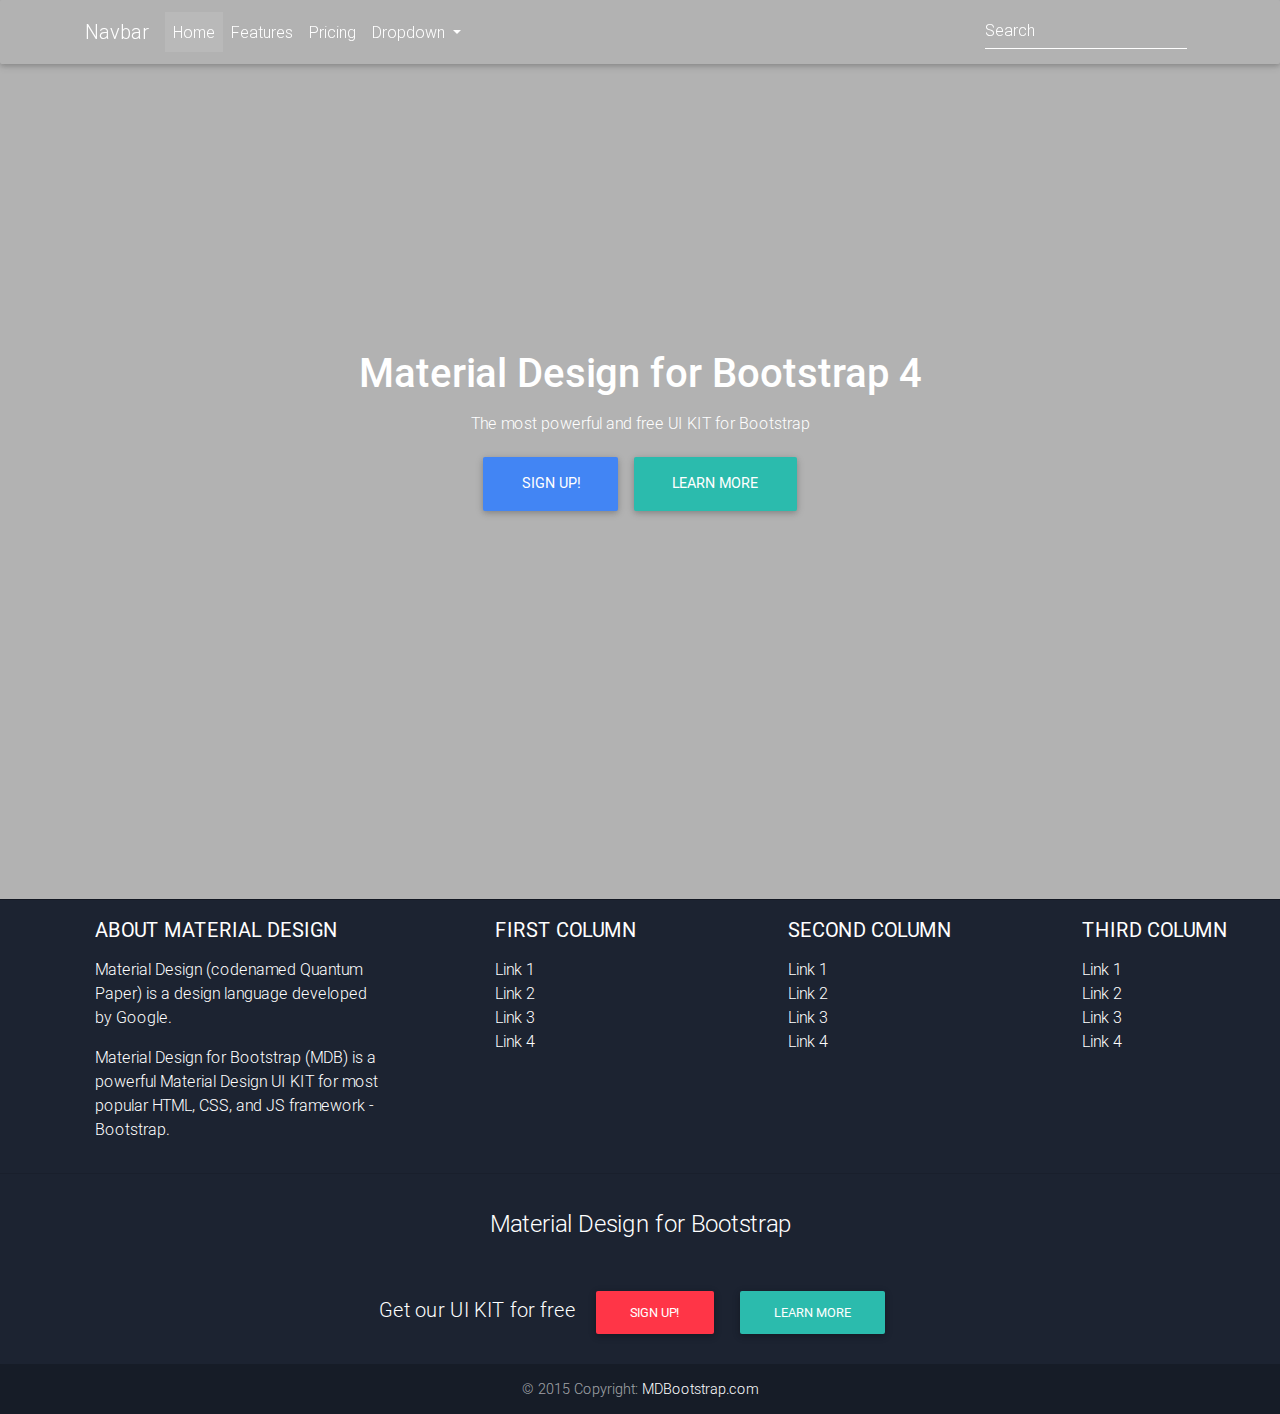
<file: attendance_system/assets/backup/full-background-image/full-background-image/index.html>
<!DOCTYPE html>
<html lang="en">

<head>

    <meta charset="utf-8">
    <meta name="viewport" content="width=device-width, initial-scale=1, shrink-to-fit=no">
    <meta http-equiv="x-ua-compatible" content="ie=edge">

    <title>Material Design Bootstrap</title>

    <!-- Font Awesome -->
    <link rel="stylesheet" href="https://maxcdn.bootstrapcdn.com/font-awesome/4.7.0/css/font-awesome.min.css">

    <!-- Bootstrap core CSS -->
    <link href="css/bootstrap.min.css" rel="stylesheet">

    <!-- Material Design Bootstrap -->
    <link href="css/mdb.min.css" rel="stylesheet">

    <!-- Template styles -->
    <style rel="stylesheet">
        /* TEMPLATE STYLES */
        
        html,
        body,
        .view {
            height: 100%;
        }
        /* Navigation*/
        
        .navbar {
            background-color: transparent;
        }
        
        .scrolling-navbar {
            -webkit-transition: background .5s ease-in-out, padding .5s ease-in-out;
            -moz-transition: background .5s ease-in-out, padding .5s ease-in-out;
            transition: background .5s ease-in-out, padding .5s ease-in-out;
        }
        
        .top-nav-collapse {
            background-color: #1C2331;
        }
        
        footer.page-footer {
            background-color: #1C2331;
            margin-top: -1px;
        }
        
        @media only screen and (max-width: 768px) {
            .navbar {
                background-color: #1C2331;
            }
        }
        .navbar .btn-group .dropdown-menu a:hover {
            color: #000 !important;
        }
        .navbar .btn-group .dropdown-menu a:active {
            color: #fff !important;
        }
        /*Call to action*/
        
        .flex-center {
            color: #fff;
        }
        
        .view {
            background: url("https://mdbootstrap.com/img/Photos/Others/img%20(50).jpg")no-repeat center center fixed;
            -webkit-background-size: cover;
            -moz-background-size: cover;
            -o-background-size: cover;
            background-size: cover;
        }
    </style>

</head>

<body>

    <!--Navbar-->
        <nav class="navbar navbar-expand-lg navbar-dark fixed-top scrolling-navbar">
            <div class="container">
                <a class="navbar-brand" href="#">Navbar</a>
                <button class="navbar-toggler" type="button" data-toggle="collapse" data-target="#navbarSupportedContent" aria-controls="navbarSupportedContent" aria-expanded="false" aria-label="Toggle navigation">
                    <span class="navbar-toggler-icon"></span>
                </button>
                <div class="collapse navbar-collapse" id="navbarSupportedContent">
                    <ul class="navbar-nav mr-auto">
                        <li class="nav-item active">
                            <a class="nav-link" href="#">Home <span class="sr-only">(current)</span></a>
                        </li>
                        <li class="nav-item">
                            <a class="nav-link" href="#">Features</a>
                        </li>
                        <li class="nav-item">
                            <a class="nav-link" href="#">Pricing</a>
                        </li>
                        <li class="nav-item btn-group">
                            <a class="nav-link dropdown-toggle" id="navbarDropdownMenuLink" data-toggle="dropdown" aria-haspopup="true" aria-expanded="false">Dropdown 
                            </a>
                            <div class="dropdown-menu dropdown-primary" aria-labelledby="navbarDropdownMenuLink">
                                <a class="dropdown-item" href="#">Action</a>
                                <a class="dropdown-item" href="#">Another action</a>
                                <a class="dropdown-item" href="#">Something else here</a>
                            </div>
                        </li>
                    </ul>
                    <form class="form-inline">
                        <input class="form-control mr-sm-2" type="text" placeholder="Search" aria-label="Search">
                    </form>
                </div>
            </div>
        </nav>

    <!--/.Navbar-->
    <!--Mask-->
    <div class="view hm-black-light">
        <div class="full-bg-img flex-center">
            <ul class="animated fadeInUp">
                <li>
                    <h1 class="h1-responsive font-bold">Material Design for Bootstrap 4</h1></li>
                <li>
                    <p>The most powerful and free UI KIT for Bootstrap</p>
                </li>
                <li>
                    <a target="_blank" href="https://mdbootstrap.com/getting-started/" class="btn btn-primary btn-lg" rel="nofollow">Sign up!</a>
                    <a target="_blank" href="https://mdbootstrap.com/material-design-for-bootstrap/" class="btn btn-default btn-lg" rel="nofollow">Learn more</a>
                </li>
            </ul>
        </div>
    </div>
    <!--/.Mask-->

    <!--Footer-->
    <footer class="page-footer center-on-small-only">

        <!--Footer links-->
        <div class="container-fluid">
            <div class="row">
                <!--First column-->
                <div class="col-lg-3 col-md-6 ml-auto">
                    <h5 class="title mb-3"><strong>About material design</strong></h5>
                    <p>Material Design (codenamed Quantum Paper) is a design language developed by Google.</p>
                    <p>Material Design for Bootstrap (MDB) is a powerful Material Design UI KIT for most popular HTML, CSS,
                        and JS framework - Bootstrap.</p>
                </div>
                <!--/.First column-->
                <hr class="w-100 clearfix d-sm-none">
                <!--Second column-->
                <div class="col-lg-2 col-md-6 ml-auto">
                    <h5 class="title mb-3"><strong>First column</strong></h5>
                    <ul>
                        <li>
                            <a href="#!">Link 1</a>
                        </li>
                        <li>
                            <a href="#!">Link 2</a>
                        </li>
                        <li>
                            <a href="#!">Link 3</a>
                        </li>
                        <li>
                            <a href="#!">Link 4</a>
                        </li>
                    </ul>
                </div>
                <!--/.Second column-->
                <hr class="w-100 clearfix d-sm-none">
                <!--Third column-->
                <div class="col-lg-2 col-md-6 ml-auto">
                    <h5 class="title mb-3"><strong>Second column</strong></h5>
                    <ul>
                        <li>
                            <a href="#!">Link 1</a>
                        </li>
                        <li>
                            <a href="#!">Link 2</a>
                        </li>
                        <li>
                            <a href="#!">Link 3</a>
                        </li>
                        <li>
                            <a href="#!">Link 4</a>
                        </li>
                    </ul>
                </div>
                <!--/.Third column-->
                <hr class="w-100 clearfix d-sm-none">
                <!--Fourth column-->
                <div class="col-lg-2 col-md-6 ml-auto">
                    <h5 class="title mb-3"><strong>Third column</strong></h5>
                    <ul>
                        <li>
                            <a href="#!">Link 1</a>
                        </li>
                        <li>
                            <a href="#!">Link 2</a>
                        </li>
                        <li>
                            <a href="#!">Link 3</a>
                        </li>
                        <li>
                            <a href="#!">Link 4</a>
                        </li>
                    </ul>
                </div>
                <!--/.Fourth column-->
            </div>
        </div>
        <!--/.Footer links-->

        <hr>

        <!--Call to action-->
        <div class="call-to-action">
            <h4 class="mb-5">Material Design for Bootstrap</h4>
            <ul>
                <li>
                    <h5>Get our UI KIT for free</h5></li>
                <li><a target="_blank" href="https://mdbootstrap.com/getting-started/" class="btn btn-danger" rel="nofollow">Sign up!</a></li>
                <li><a target="_blank" href="https://mdbootstrap.com/material-design-for-bootstrap/" class="btn btn-default" rel="nofollow">Learn more</a></li>
            </ul>
        </div>
        <!--/.Call to action-->

        <!--Copyright-->
        <div class="footer-copyright">
            <div class="container-fluid">
                © 2015 Copyright: <a href="https://www.MDBootstrap.com"> MDBootstrap.com </a>

            </div>
        </div>
        <!--/.Copyright-->

    </footer>
    <!--/.Footer-->


    <!-- SCRIPTS -->

    <!-- JQuery -->
    <script type="text/javascript" src="js/jquery-3.1.1.min.js"></script>

    <!-- Bootstrap dropdown -->
    <script type="text/javascript" src="js/popper.min.js"></script>

    <!-- Bootstrap core JavaScript -->
    <script type="text/javascript" src="js/bootstrap.min.js"></script>

    <!-- MDB core JavaScript -->
    <script type="text/javascript" src="js/mdb.min.js"></script>


</body>

</html>
</file>
